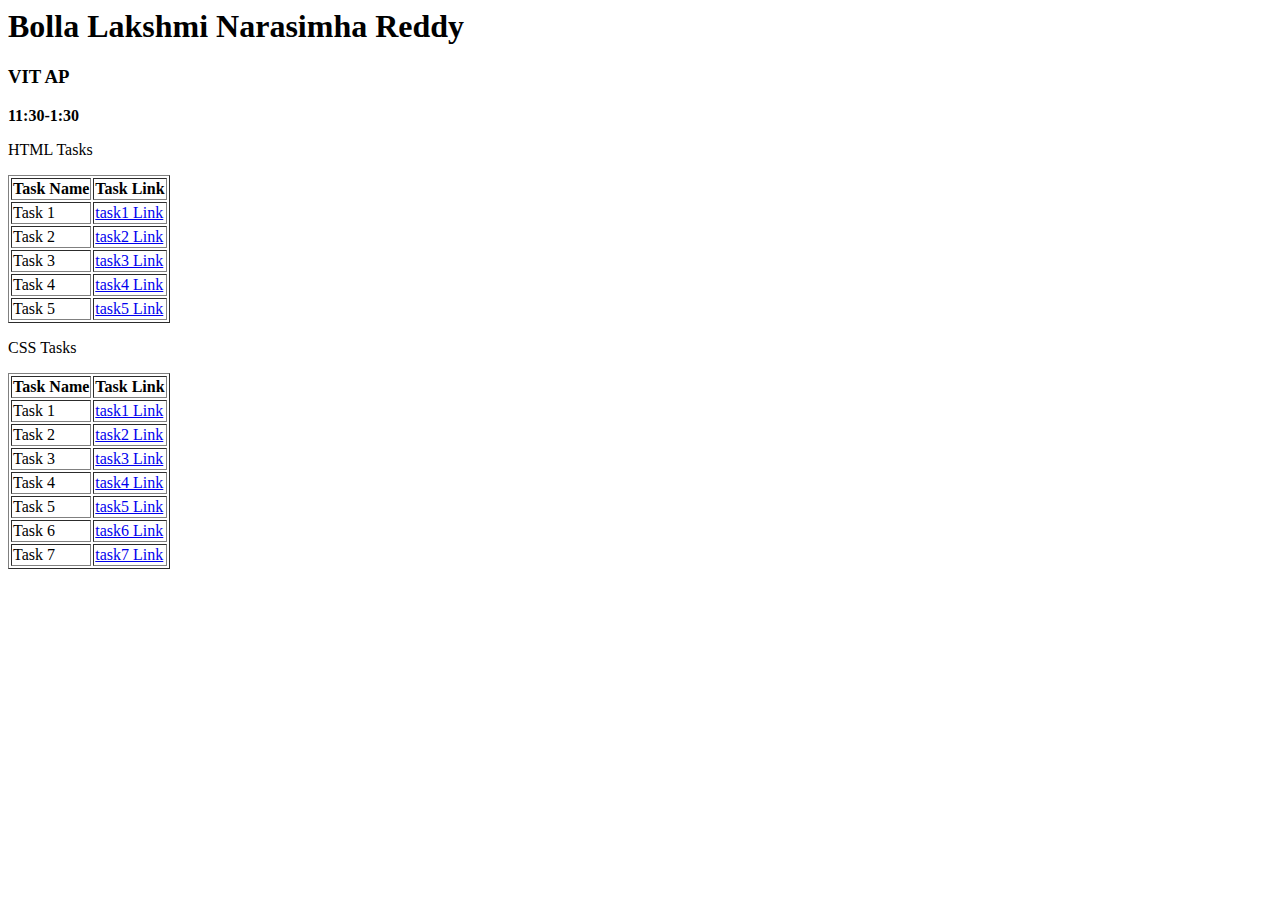
<file: internship/index.html>
<html lang="en">

<head>
    <meta charset="UTF-8">
    <meta name="viewport" content="width=device-width, initial-scale=1.0">
    <title>Mern stack Tasks</title>
</head>

<body>
    <h1>Bolla Lakshmi Narasimha Reddy</h1>
    <h3>VIT AP</h3>
    <p><b>11:30-1:30</b></p>
    <p>HTML Tasks</p>
    <table border="1px">
        <tr>
            <th>Task Name</th>
            <th>Task Link</th>
        </tr>
        <tr>
            <td>Task 1</td>
            <td><a href="/training/internship/day1 html/task1.html">task1 Link </a></td>
        </tr>
        <tr>
            <td>Task 2</td>
            <td><a href="/training/internship/day1 html/task2.html">task2 Link</a></td>
        </tr>
        <tr>
            <td>Task 3</td>
            <td><a href="/training/internship/day1 html/task3.html">task3 Link</a></td>
        </tr>
        <tr>
            <td>Task 4</td>
            <td><a href="/training/internship/day1 html/task4.html">task4 Link</a></td>
        </tr>
        <tr>
            <td>Task 5</td>
            <td><a href="/training/internship/day1 html/task5.html">task5 Link</a></td>
        </tr>
    </table>


    <p>CSS Tasks</p>
    <table border="1px">
        <tr>
            <th>Task Name</th>
            <th>Task Link</th>
        </tr>
        <tr>
            <td>Task 1</td>
            <td><a href="/training/internship/day2 css/task1.html">task1 Link </a></td>
        </tr>
        <tr>
            <td>Task 2</td>
            <td><a href="/training/internship/day2 css/task2.html">task2 Link</a></td>
        </tr>
        <tr>
            <td>Task 3</td>
            <td><a href="/training/internship/day2 css/task3.html">task3 Link</a></td>
        </tr>
        <tr>
            <td>Task 4</td>
            <td><a href="/training/internship/day2 css/task4.html">task4 Link</a></td>
        </tr>
        <tr>
            <td>Task 5</td>
            <td><a href="/training/internship/day2 css/task5.html">task5 Link</a></td>
        </tr>
        <tr>
            <td>Task 6</td>
            <td><a href="/training/internship/day2 css/task6.html">task6 Link</a></td>
        </tr>
        <tr>
            <td>Task 7</td>
            <td><a href="/training/internship/day2 css/task-7.html">task7 Link</a></td>
        </tr>
    </table>
</body>

</html>
</file>
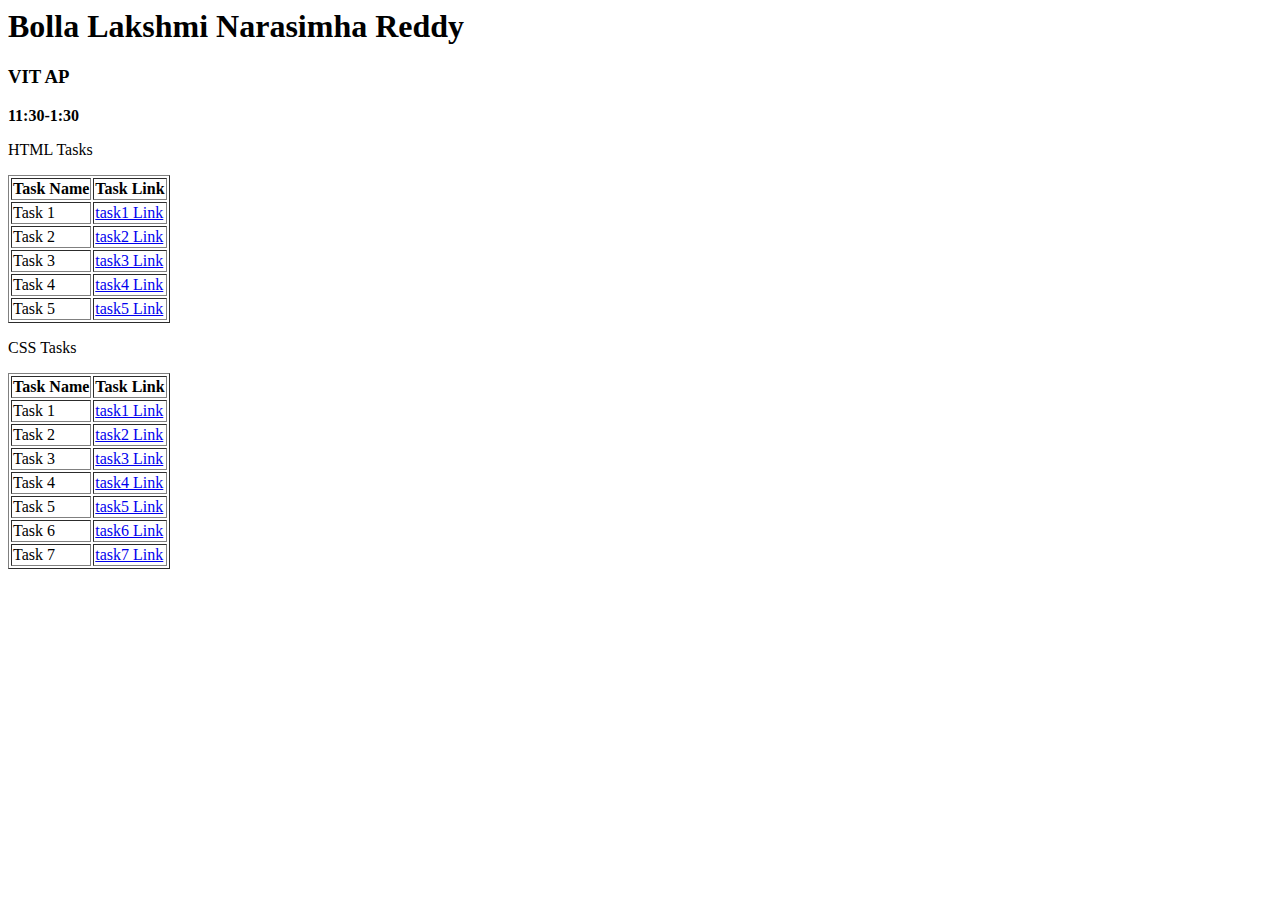
<file: internship/day1 html/index.html>
<html lang="en">

<head>
    <meta charset="UTF-8">
    <meta name="viewport" content="width=device-width, initial-scale=1.0">
    <title>Mern stack Tasks</title>
</head>

<body>
    <h1>Bolla Lakshmi Narasimha Reddy</h1>
    <h3>VIT AP</h3>
    <p><b>11:30-1:30</b></p>
    <p>HTML Tasks</p>
    <table border="1px">
        <tr>
            <th>Task Name</th>
            <th>Task Link</th>
        </tr>
        <tr>
            <td>Task 1</td>
            <td><a href="/training/internship/day1 html/task1.html">task1 Link </a></td>
        </tr>
        <tr>
            <td>Task 2</td>
            <td><a href="/training/internship/day1 html/task2.html">task2 Link</a></td>
        </tr>
        <tr>
            <td>Task 3</td>
            <td><a href="/training/internship/day1 html/task3.html">task3 Link</a></td>
        </tr>
        <tr>
            <td>Task 4</td>
            <td><a href="/training/internship/day1 html/task4.html">task4 Link</a></td>
        </tr>
        <tr>
            <td>Task 5</td>
            <td><a href="/training/internship/day1 html/task5.html">task5 Link</a></td>
        </tr>
    </table>


    <p>CSS Tasks</p>
    <table border="1px">
        <tr>
            <th>Task Name</th>
            <th>Task Link</th>
        </tr>
        <tr>
            <td>Task 1</td>
            <td><a href="/training/internship/day2 css/task1.html">task1 Link </a></td>
        </tr>
        <tr>
            <td>Task 2</td>
            <td><a href="/training/internship/day2 css/task2.html">task2 Link</a></td>
        </tr>
        <tr>
            <td>Task 3</td>
            <td><a href="/training/internship/day2 css/task3.html">task3 Link</a></td>
        </tr>
        <tr>
            <td>Task 4</td>
            <td><a href="/training/internship/day2 css/task4.html">task4 Link</a></td>
        </tr>
        <tr>
            <td>Task 5</td>
            <td><a href="/training/internship/day2 css/task5.html">task5 Link</a></td>
        </tr>
        <tr>
            <td>Task 6</td>
            <td><a href="/training/internship/day2 css/task6.html">task6 Link</a></td>
        </tr>
        <tr>
            <td>Task 7</td>
            <td><a href="/training/internship/day2 css/task-7.html">task7 Link</a></td>
        </tr>
    </table>
</body>

</html>
</file>
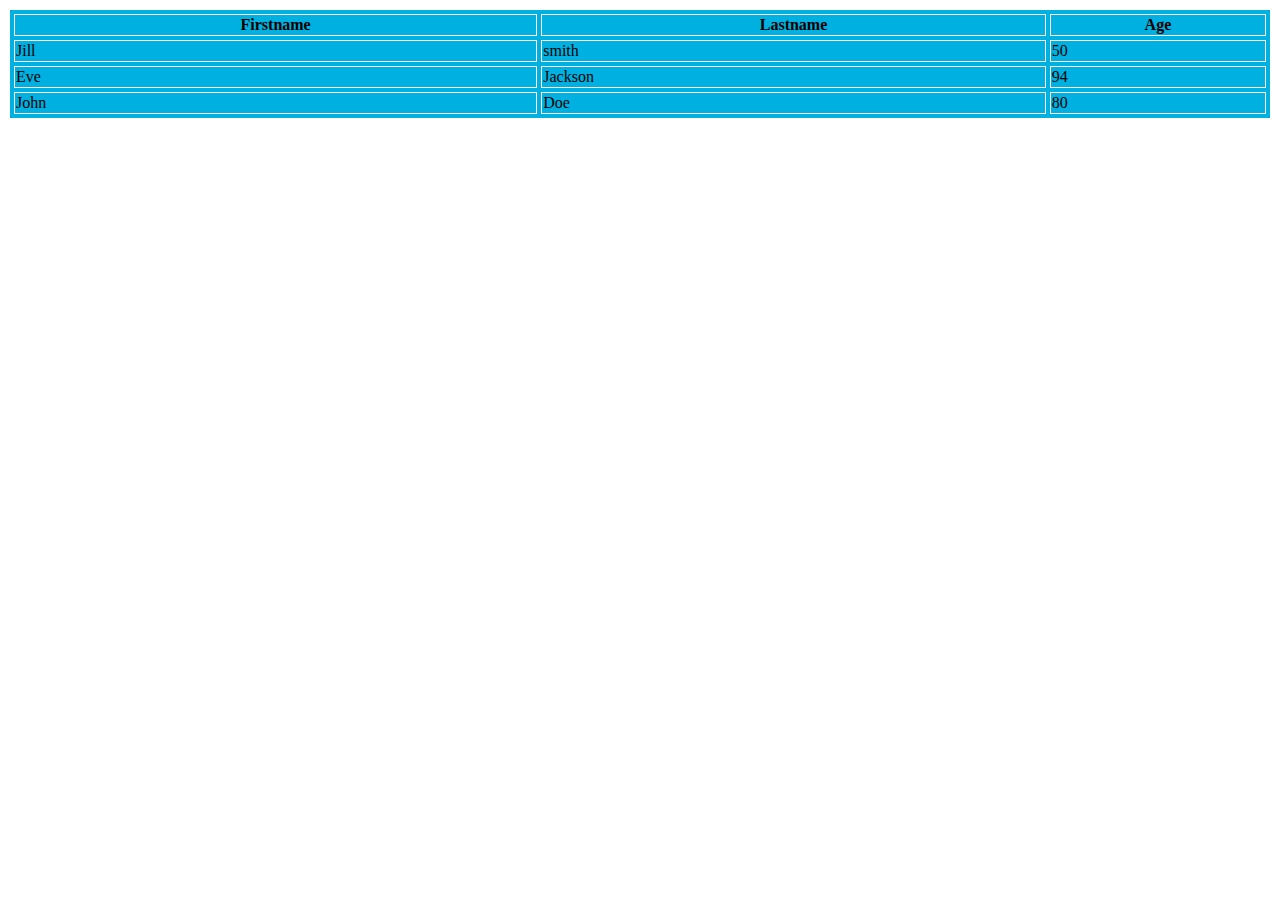
<file: internship/day1 html/task1.html>
<html lang="en">

<head>
    <meta charset="UTF-8">
    <meta name="viewport" content="width=device-width, initial-scale=1.0">
    <title>Task 1</title>
</head>

<body>
    <table border="2px" bgcolor=skyblue; bordercolor="white" border-collapse="collapse" cellspacing="4px" width="100%">
        <tr>
            <th>Firstname</td>
            <th>Lastname</td>
            <th>Age</td>
        </tr>
        <tr>
            <td>Jill</td>
            <td>smith</td>
            <td>50</td>
        </tr>
        <tr>
            <td>Eve</td>
            <td>Jackson</td>
            <td>94</td>
        </tr>
        <tr>
            <td>John</td>
            <td>Doe</td>
            <td>80</td>
        </tr>
    </table>
</body>

</html>
</file>
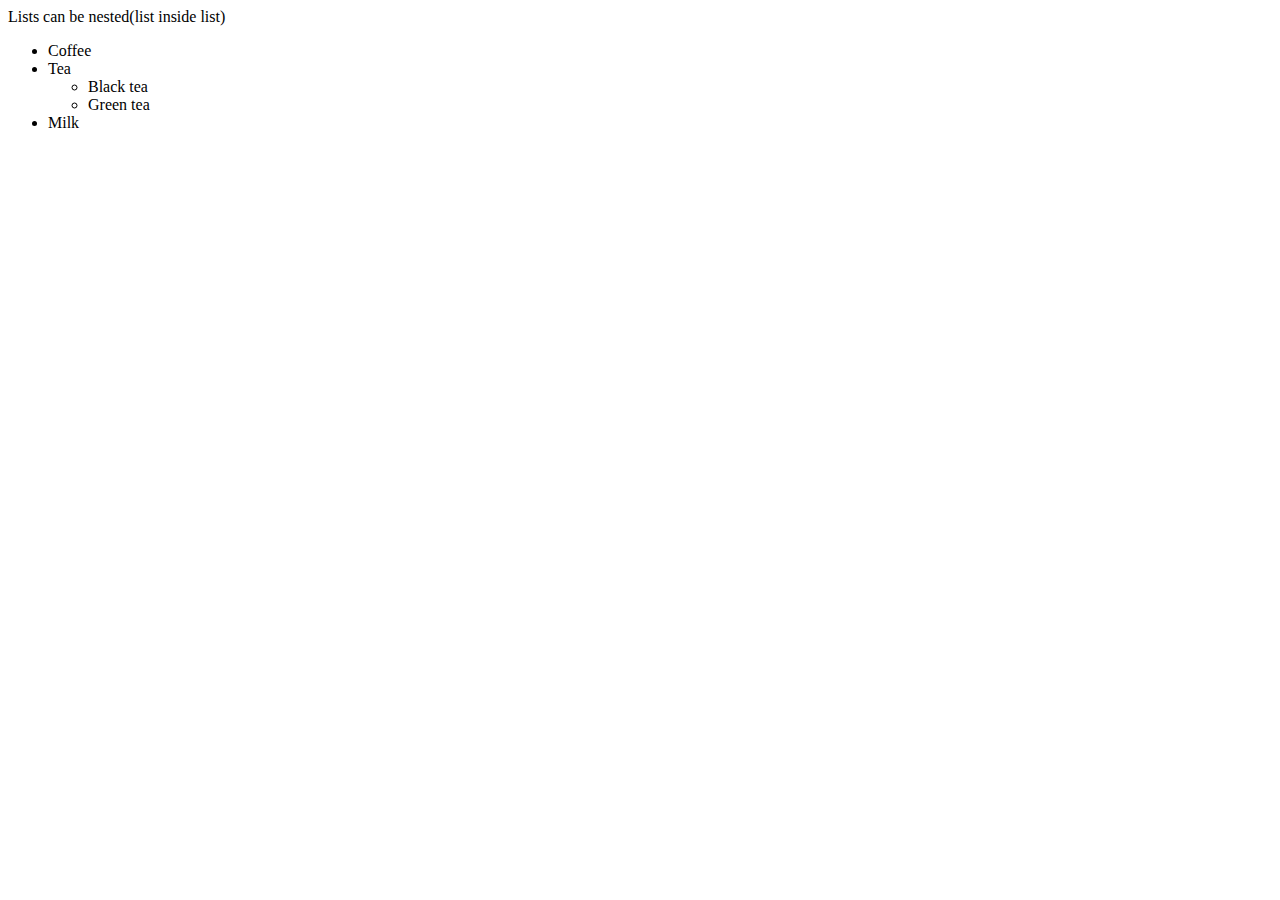
<file: internship/day1 html/task2.html>
<html lang="en">

<head>
    <meta charset="UTF-8">
    <meta name="viewport" content="width=device-width, initial-scale=1.0">
    <title>Document</title>
</head>

<body>
    <div>
        <p>Lists can be nested(list inside list)</p>
        <ul>
            <li>Coffee</li>
            <li>Tea
                <ul type="circle">
                    <li>Black tea</li>
                    <li>Green tea</li>
                </ul>
            </li>
            <li>Milk</li>
        </ul>
    </div>
</body>

</html>
</file>
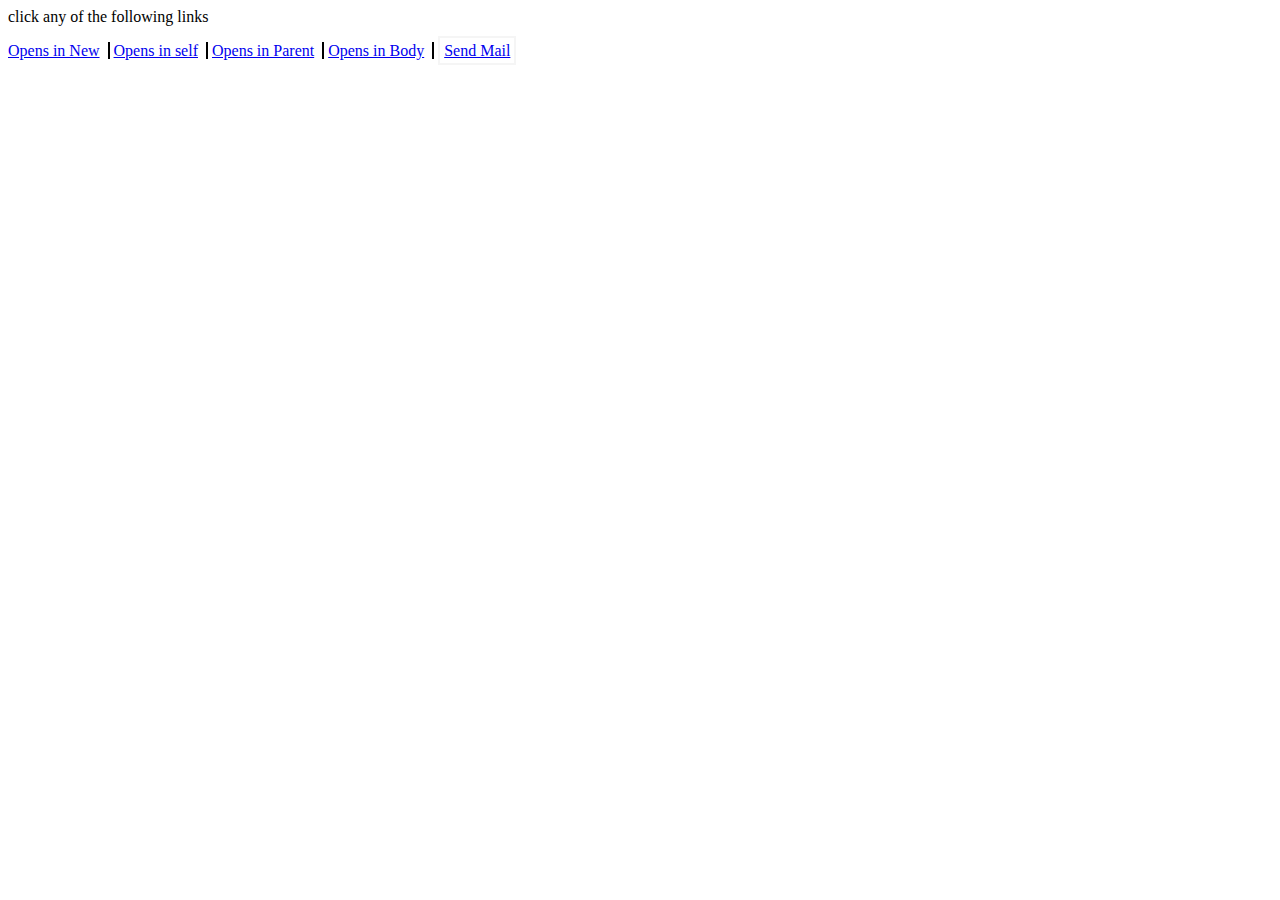
<file: internship/day1 html/task3.html>
<html lang="en">

<head>
    <meta charset="UTF-8">
    <meta name="viewport" content="width=device-width, initial-scale=1.0">
    <title>Document</title>
</head>

<body>
    <div>
        <p>click any of the following links</p>
        <a href="https://www.google.co.in/" target="_blank"
            style="border-right: 2px solid black; padding-right: 8px;">Opens in New</a>
        <a href="https://www.google.co.in/" target="_self"
            style="border-right: 2px solid black; padding-right: 8px;">Opens in self</a>
        <a href="https://www.google.co.in/" target="_parent"
            style="border-right: 2px solid black; padding-right: 8px;">Opens in Parent</a>
        <a href="https://www.google.co.in/" target="_body"
            style="border-right: 2px solid black; padding-right: 8px;">Opens in Body</a>
        <a href="mailto:narasimha01@protonmai.com" style="border: 2px solid whitesmoke; padding: 4px; ">Send Mail</a>
    </div>
</body>

</html>
</file>
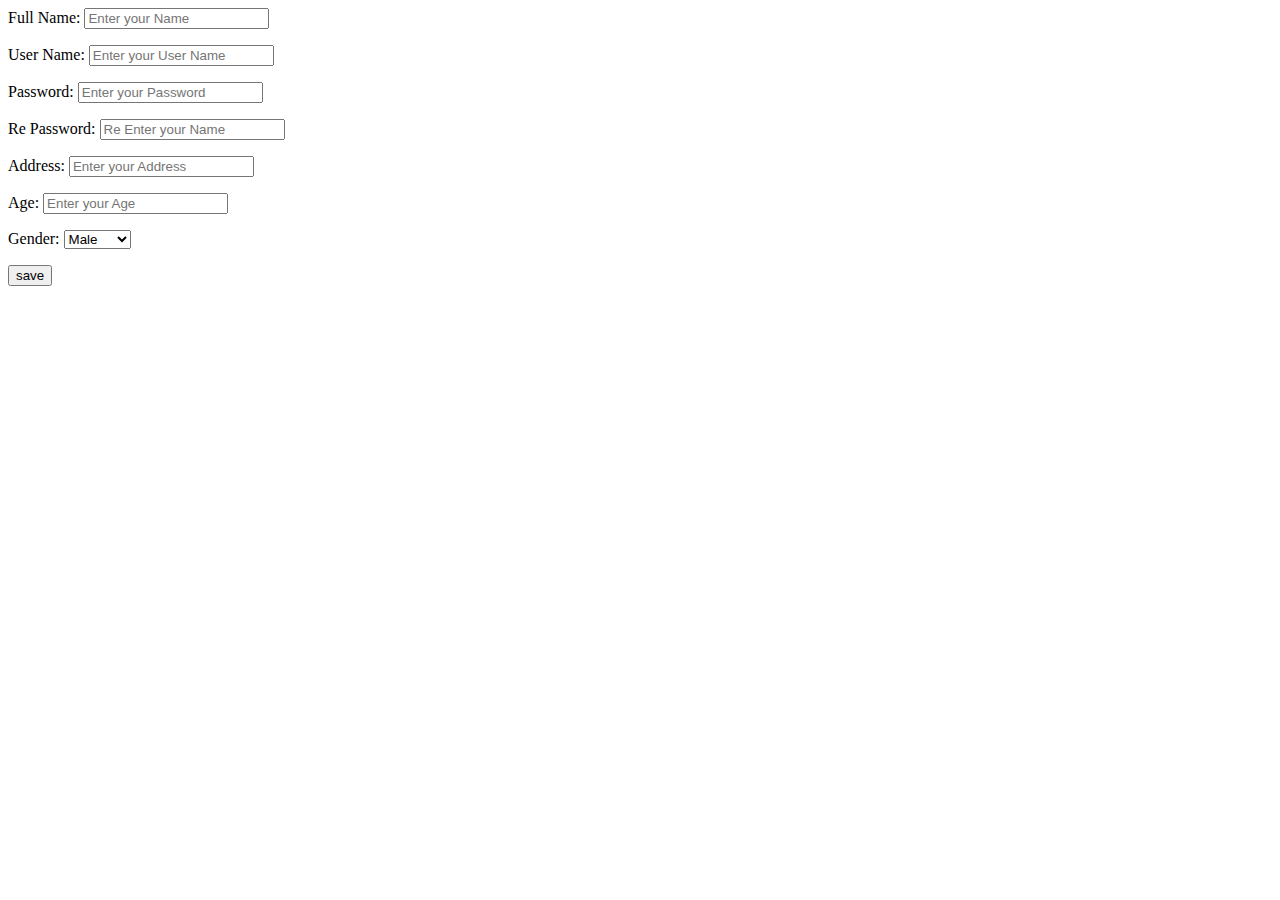
<file: internship/day1 html/task4.html>
<html lang="en">

<head>
    <meta charset="UTF-8">
    <meta name="viewport" content="width=device-width, initial-scale=1.0">
    <title>Document</title>
</head>

<body>
    <form>
        <p> Full Name: <input type="text" placeholder="Enter your Name" required></p>
        <p> User Name: <input type="text" placeholder="Enter your User Name" required>
        </p>
        <p> Password: <input type="password" placeholder="Enter your Password" required>
        </p>
        <p> Re Password: <input type="password" placeholder="Re Enter your Name" required></p>
        <p> Address: <input type="text" placeholder="Enter your Address" required></p>
        <p> Age: <input type="text" placeholder="Enter your Age" required></p>

        <p>Gender: <select>
                <option value="">Male</option>
                <option value="">Female</option>
            </select>
        </p>
        <input type="submit" name="save" value="save">
    </form>
</body>

</html>
</file>
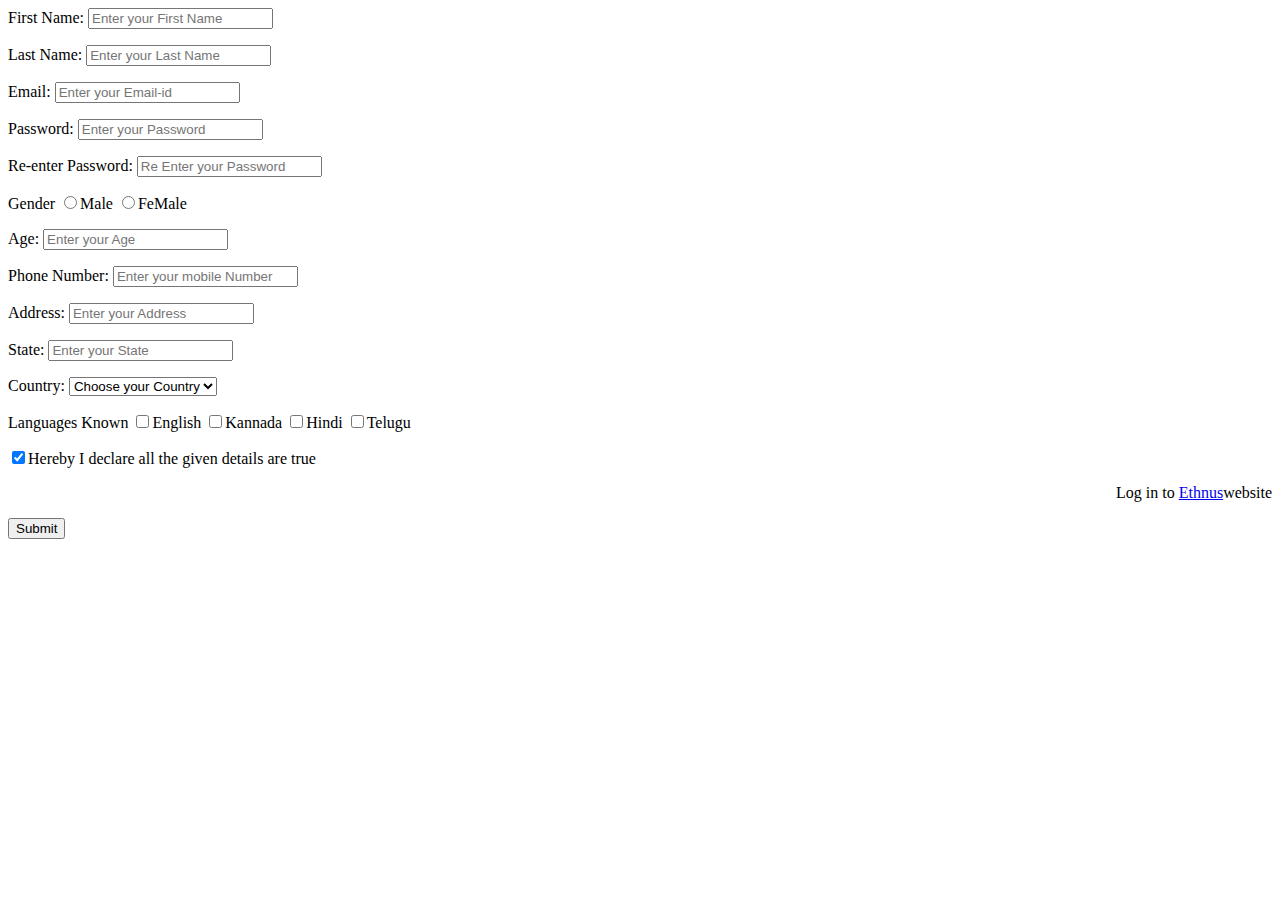
<file: internship/day1 html/task5.html>
<html lang="en">

<head>
    <meta charset="UTF-8">
    <meta name="viewport" content="width=device-width, initial-scale=1.0">
    <title>Document</title>
</head>

<body>
    <form>
        <p> First Name: <input type="text" placeholder="Enter your First Name" required></p>
        <p> Last Name: <input type="text" placeholder="Enter your Last Name" required></p>
        <p> Email: <input type="email" placeholder="Enter your Email-id" required></p>
        <p> Password: <input type="password" placeholder="Enter your Password" required></p>
        <p> Re-enter Password: <input type="password" placeholder="Re Enter your Password" required></p>
        <label>Gender <input type="radio" name="Gender">Male
            <input type="radio" name="Gender">FeMale
        </label>
        <p> Age: <input type="text" placeholder="Enter your Age" required></p>
        <p> Phone Number: <input type="text" placeholder="Enter your mobile Number" required></p>
        <p> Address: <input type="text" placeholder="Enter your Address" required></p>
        <p> State: <input type="text" placeholder="Enter your State" required></p>
        <p>Country: <select>
                <option value="">Choose your Country</option>
                <option value="">uk</option>
                <option value="">India</option>
                <option value="">Usa</option>
                <option value="">Iran</option>
                <option value="">Pakistan</option>
            </select>
        </p>
        <p>Languages Known <input type="checkbox">English
            <input type="checkbox">Kannada
            <input type="checkbox">Hindi
            <input type="checkbox">Telugu
        </p>
        <input type="checkbox" checked>Hereby I declare all the given details are true
        <p style="text-align: end;"> Log in to <a href="https://www.ethnus.com">Ethnus</a>website</p>
        <input type="submit" name="save" required>
    </form>
</body>

</html>
</file>
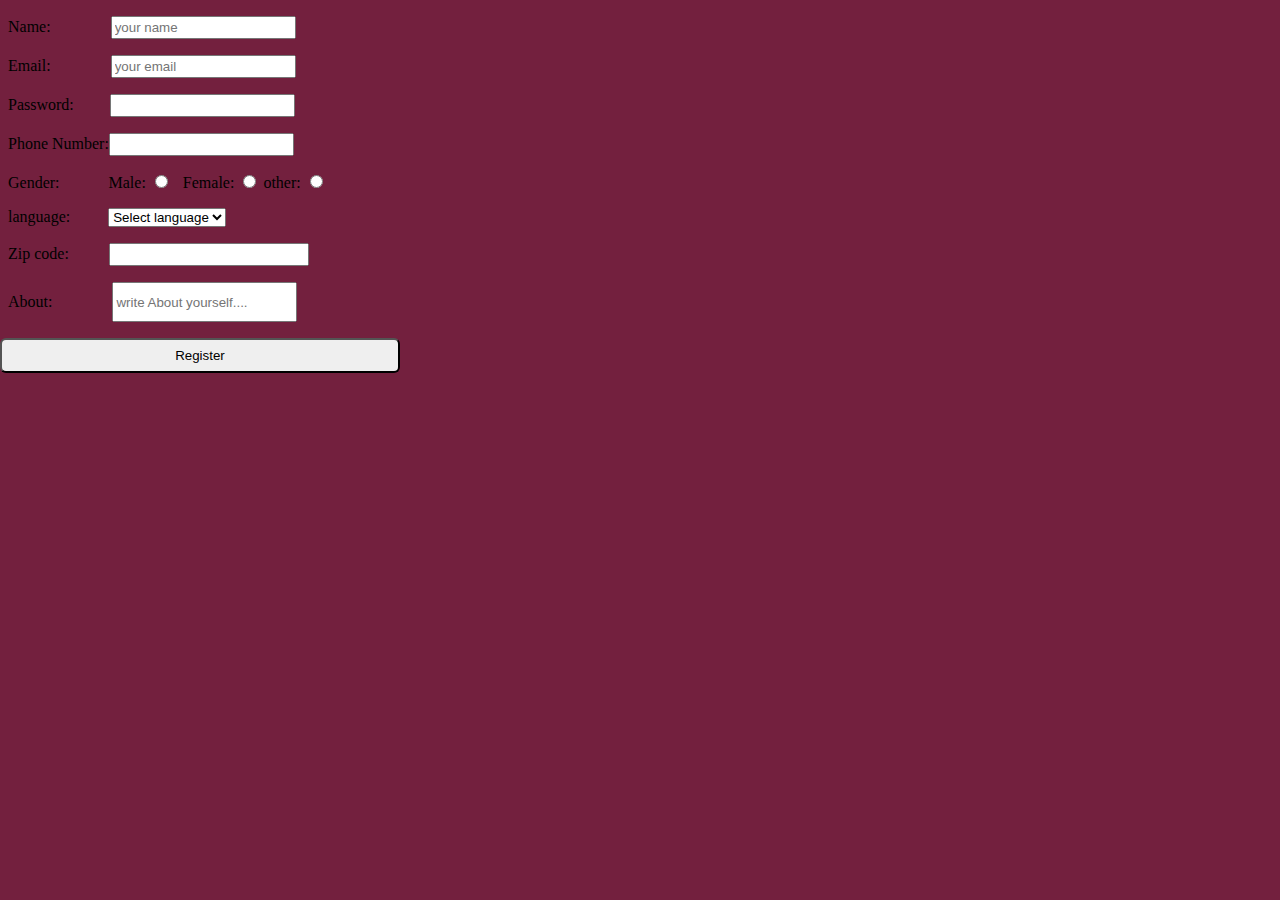
<file: internship/day2 css/task-7.html>
<html lang="en">

<head>
    <meta charset="UTF-8">
    <meta name="viewport" content="width=device-width, initial-scale=1.0">
    <title>Task-7</title>
    <link rel="stylesheet" href="task-7.css">
</head>

<body>
    <div>
        <label for="">Name:<input type="text" placeholder="your name"></label>
        <label for="">Email:<input type="email" placeholder="your email"></label>
        <label for="">Password:<input type="password"></label>
        <label for="">Phone Number:<input type="tel"></label>
        <label>Gender: <label class="rad1">Male: <input type="radio"></label>
            <label class="rad" class="rad">Female: <input type="radio"></label>
            <label class="rad">other: <input type="radio"></label>
        </label>

        <label>language: <select>
                <option value="">Select language</option>
                <option value="">Telugu</option>
                <option value="">Hindi</option>
                <option value="">English</option>
                <option value="">Tamil</option>
                <option value="">Malayalam</option>
            </select>
        </label>

        <label for="">Zip code:<input id="ahen" type="text"></label>

        <label for="">About:<input class="ab" type="text" placeholder="write About yourself...."></label>
        <input type="submit" value="Register">
    </div>
</body>

</html>
</file>
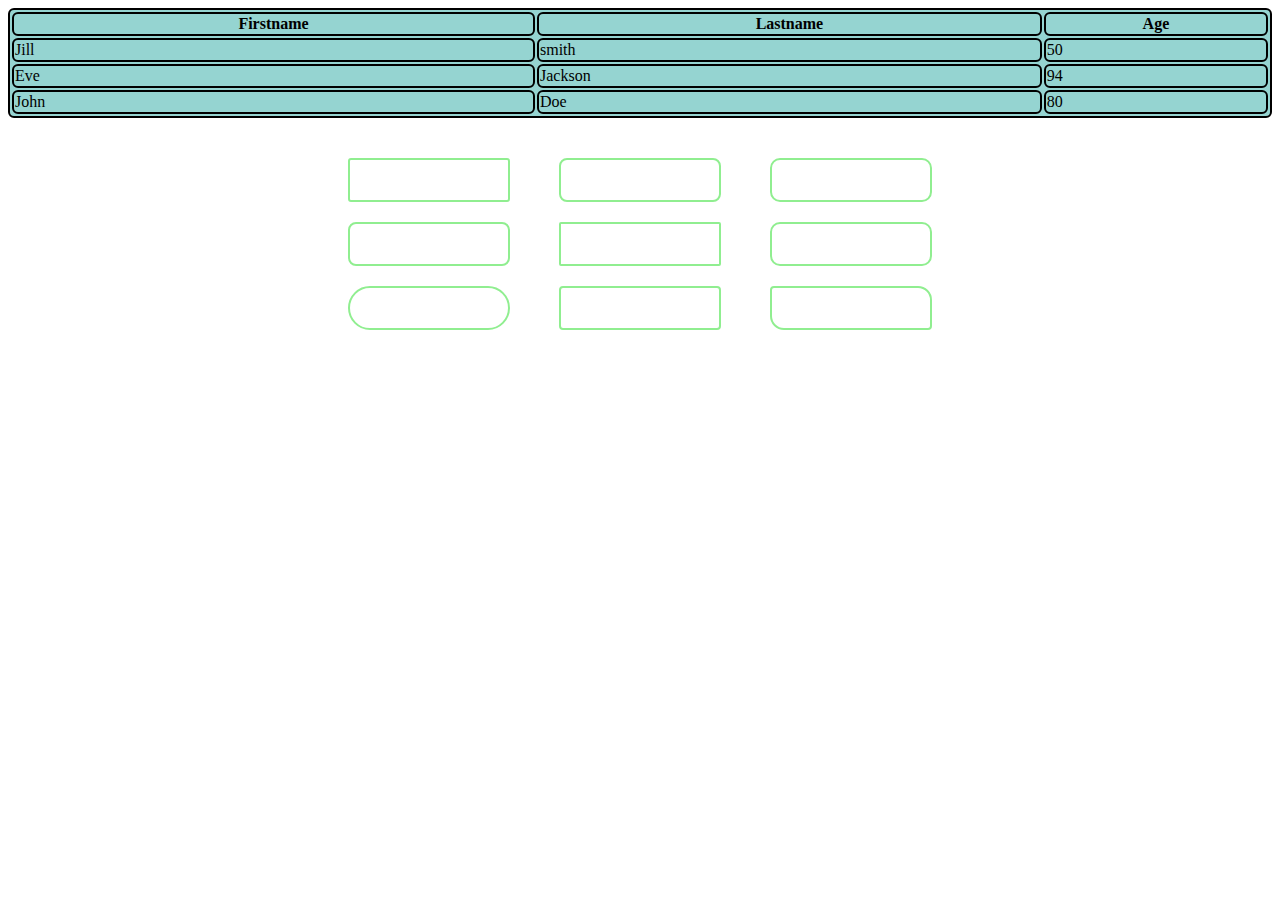
<file: internship/day2 css/task1.html>
<html lang="en">
<head>
    <meta charset="UTF-8">
    <meta name="viewport" content="width=device-width, initial-scale=1.0">
    <title>Task-1</title>
    <link rel="stylesheet" href="task1.css">
</head>
<body>
    <table>
        <tr>
            <th>Firstname</td>
            <th>Lastname</td>
            <th>Age</td>
        </tr>
        <tr>
            <td>Jill</td>
            <td>smith</td>
            <td>50</td>
        </tr>
        <tr>
            <td>Eve</td>
            <td>Jackson</td>
            <td>94</td>
        </tr>
        <tr>
            <td>John</td>
            <td>Doe</td>
            <td>80</td>
        </tr>
    </table>
<div>
    <div class="one"></div>
    <div class="two"></div>
    <div class="three"></div>
    <div class="four"></div>
    <div class="five"></div>
    <div class="six"></div>
    <div class="seven"></div>
    <div class="eight"></div>
    <div class="nine"></div>
</div>

</body>
</html>
</file>
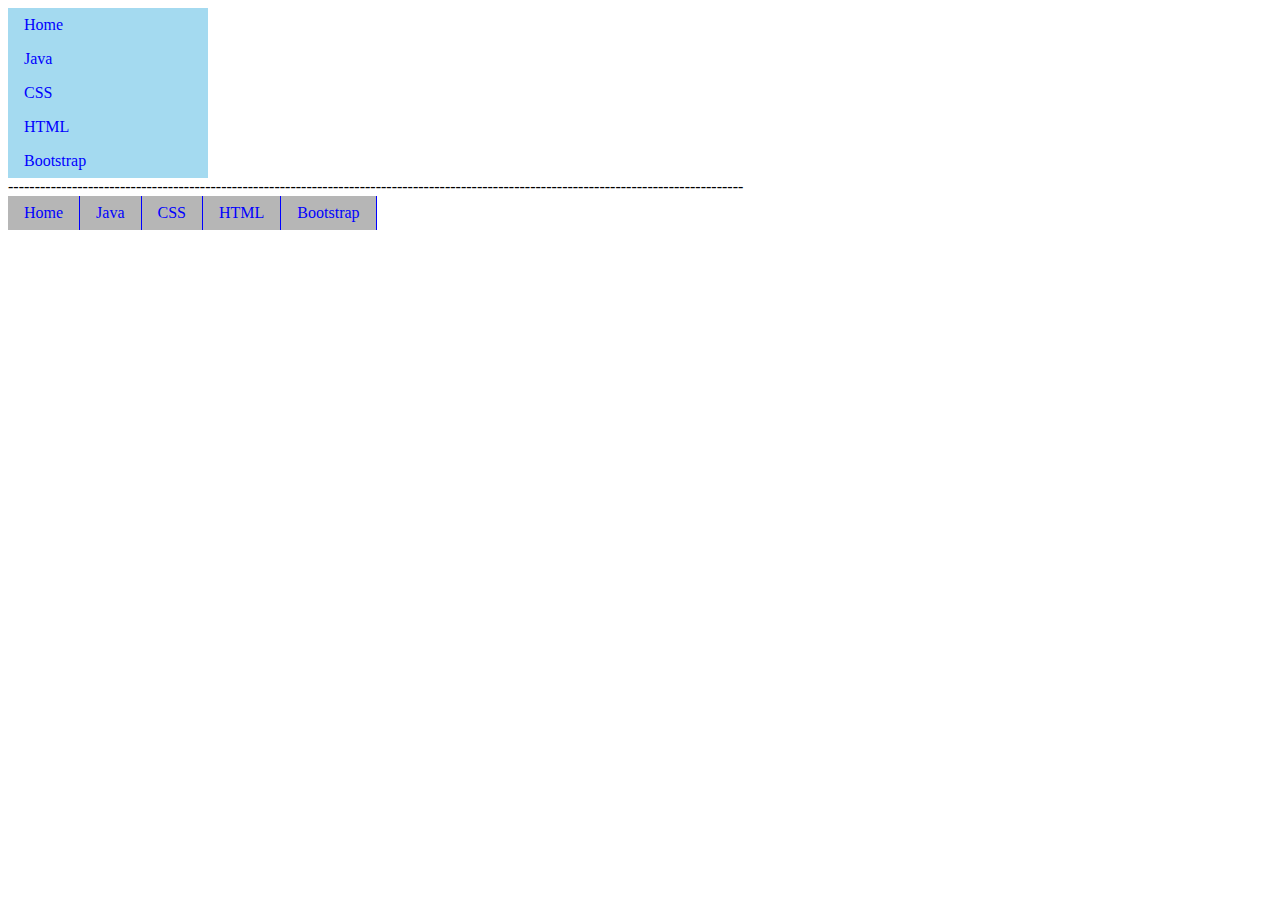
<file: internship/day2 css/task2.html>
<html lang="en">

<head>
    <meta charset="UTF-8">
    <meta name="viewport" content="width=device-width, initial-scale=1.0">
    <title>Nav Bar</title>
    <link rel="stylesheet" href="task2.css">
</head>

<body>

    <ul>
        <li><a id="act">Home</a></li>
        <li><a>Java</a></li>
        <li><a>CSS</a></li>
        <li><a>HTML</a></li>
        <li><a>Bootstrap</a></li>
    </ul>

    <div style="width: 100%;">
        ------------------------------------------------------------------------------------------------------------------------------------------
    </div>

    <ul class="nav">
        <li class="in"><a id="act">Home</a></li>
        <li class="in"><a>Java</a></li>
        <li class="in"><a>CSS</a></li>
        <li class="in"><a>HTML</a></li>
        <li class="in"><a>Bootstrap</a></li>
    </ul>
</body>

</html>
</file>
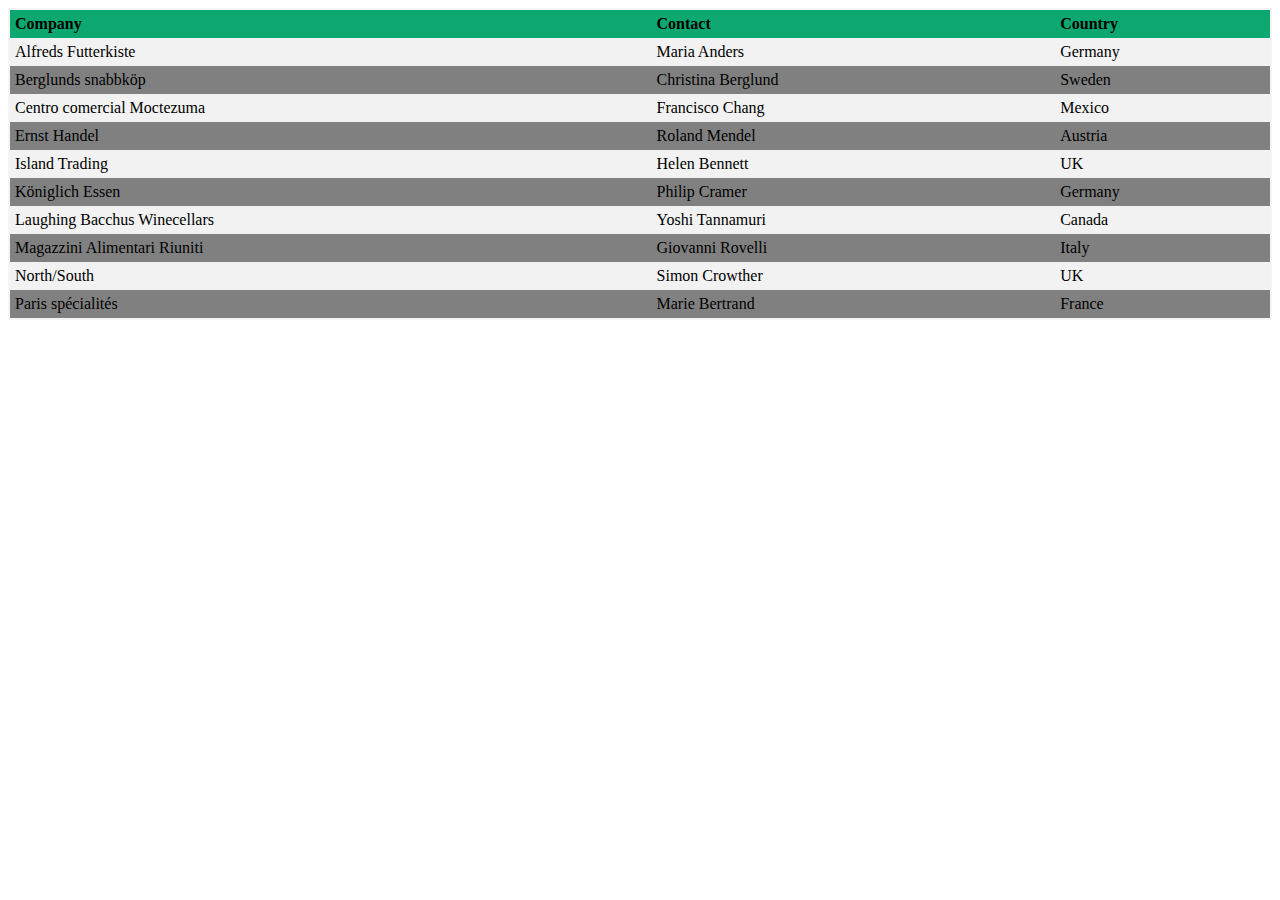
<file: internship/day2 css/task3.html>
<html lang="en">
<head>
    <meta charset="UTF-8">
    <meta name="viewport" content="width=device-width, initial-scale=1.0">
    <title>Task-3</title>
    <link rel="stylesheet" href="task3.css">
</head>
<body>
    <table class="Table">
    <tr>
      <th>Company</th>
      <th>Contact</th>
      <th>Country</th>
    </tr>
    <tr>
      <td>Alfreds Futterkiste</td>
      <td>Maria Anders</td>
      <td>Germany</td>
    </tr>
    <tr>
      <td>Berglunds snabbköp</td>
      <td>Christina Berglund</td>
      <td>Sweden</td>
    </tr>
    <tr>
      <td>Centro comercial Moctezuma</td>
      <td>Francisco Chang</td>
      <td>Mexico</td>
    </tr>
    <tr>
      <td>Ernst Handel</td>
      <td>Roland Mendel</td>
      <td>Austria</td>
    </tr>
    <tr>
      <td>Island Trading</td>
      <td>Helen Bennett</td>
      <td>UK</td>
    </tr>
    <tr>
      <td>Königlich Essen</td>
      <td>Philip Cramer</td>
      <td>Germany</td>
    </tr>
    <tr>
      <td>Laughing Bacchus Winecellars</td>
      <td>Yoshi Tannamuri</td>
      <td>Canada</td>
    </tr>
    <tr>
      <td>Magazzini Alimentari Riuniti</td>
      <td>Giovanni Rovelli</td>
      <td>Italy</td>
    </tr>
    <tr>
      <td>North/South</td>
      <td>Simon Crowther</td>
      <td>UK</td>
    </tr>
    <tr>
      <td>Paris spécialités</td>
      <td>Marie Bertrand</td>
      <td>France</td>
    </tr>
  </table>
</body>
</html>
</file>
<file: internship/day2 css/task4.html>
<html lang="en">
<head>
    <meta charset="UTF-8">
    <meta name="viewport" content="width=device-width, initial-scale=1.0">
    <title>Hover Nav</title>
    <link rel="stylesheet" href="task4.css">
</head>
<body>
    <nav>
        <div class="one"></div>
        <div class="two"></div>
        <div class="three"> </div>
        <div class="four"></div>
    </nav>
</body>
</html>
</file>
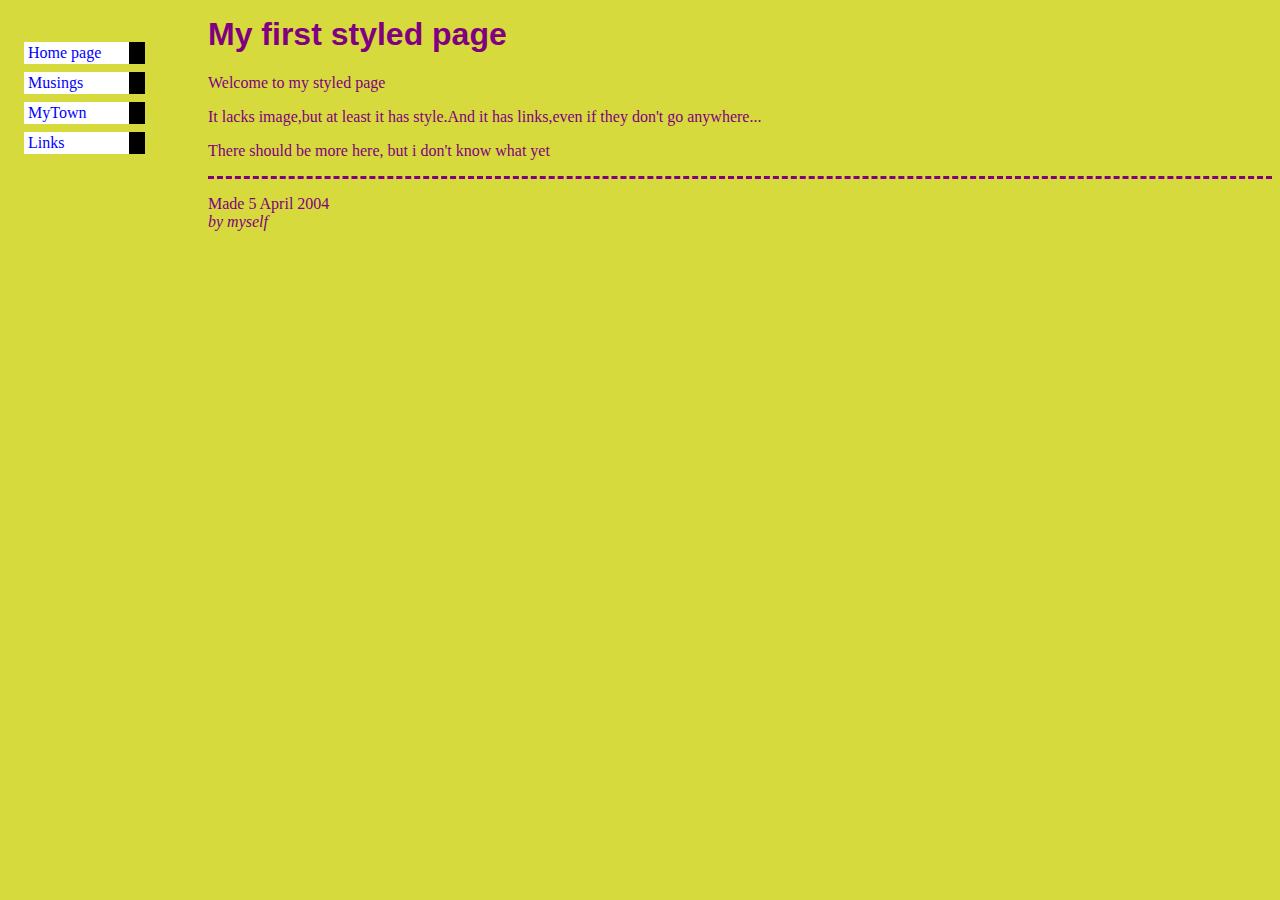
<file: internship/day2 css/task5.html>
<html lang="en">

<head>
    <meta charset="UTF-8">
    <meta name="viewport" content="width=device-width, initial-scale=1.0">
    <title>styled page</title>
    <link rel="stylesheet" href="task5.css">
</head>

<body>
    <div>
        <nav class="nav">
            <ul>
                <li><a>Home page</a></li>
                <li><a>Musings</a></li>
                <li><a>MyTown</a></li>
                <li><a>Links</a></li>
            </ul>
        </nav>

        <div class="style">
            <h1>My first styled page</h1>
            <p>Welcome to my styled page</p>
            <p>It lacks image,but at least it has style.And it has links,even if they don't go anywhere...</p>
            <p>There should be more here, but i don't know what yet</p>
        </div>

        <div class="style1">
            <p>Made 5 April 2004 <br><i>by myself</i></p>
        </div>
    </div>
</body>

</html>
</file>
<file: internship/day2 css/task-7.css>
body {
    background-color: #73203E;
    display: block;
    margin-left: auto;
    margin-right: auto;
}


div {
    display: flex;
    flex-direction: column;


}

label {
    padding: 8px;

}

.rad {
    padding: 0px;
    margin: 0px;
}

input {
    padding: 2px;
}

input[type="submit"] {
    padding: 8px;
    margin-top: 8px;
    width: 400px;
    border-radius: 6px;
}

.num {
    margin-left: 0px;
}

input[type="text"] {
    margin-left: 60px;
}

input[type="email"] {
    margin-left: 60px;
}

input[type="password"] {
    margin-left: 36px;
}

.rad1 {
    margin-left: 37px;
}

select {
    margin-left: 34px;
}

.ab {
    height: 40px;
}

#ahen {
    margin-left: 40px;
    width: 200px;
}
</file>
<file: internship/day2 css/task1.css>
table,th,td{
    background-color: #95D4D1;
    border: 2px solid black;
    border-radius: 6px;
}
table{
    width: 100%;
}
th{
    text-align: center;
}
td{
    text-align: left;
}

/*--------------------------------------------------*/
div{
    width: 50%;
    display: flex;
    flex-wrap:wrap;
    flex: 0 0 25%;
    margin-left: auto;
    margin-right: auto;
    margin-top: 20px;
}


.one{
    width: 60px;
    height: 40px;
    border: 2px solid lightgreen;
    border-radius: 3px;
}
.two{
    width: 60px;
    height: 40px;
    border: 2px solid lightgreen;
    border-radius: 8px;
}
.three{
    width: 60px;
    height: 40px;
    border: 2px solid lightgreen;
    border-radius: 10px;
}
.four{
    width: 60px;
    height: 40px;
    border: 2px solid lightgreen;
    border-radius: 8px;
}
.five{
    width: 60px;
    height: 40px;
    border: 2px solid lightgreen;
    border-radius: 2px;
}
.six{
    width: 60px;
    height: 40px;
    border: 2px solid lightgreen;
    border-radius: 10px;
}
.seven{
    border: 2px solid lightgreen;
    border-radius: 100px;
}
.eight{
    width: 60px;
    height: 40px;
    border: 2px solid lightgreen;
    border-radius: 4px;
}
.nine{
    width: 60px;
    height: 40px;
    border: 2px solid lightgreen;
   border-radius: 4px 14px;
}
</file>
<file: internship/day2 css/task2.css>
ul {
    list-style-type: none;
    margin: 0;
    padding: 0;
    width: 200px;
    background-color: rgba(135, 207, 235, 0.762);
  }
  li,a{
    padding: 8px;
    color:blue;
  }

  li:hover{
    background-color: orange;
  }
  a:hover{
    color:white;
  }

.nav{
    display: flex;
    flex-direction: row;
    width: 368px;
    padding: 0px;
    margin: 0px;
    list-style: none;
    background-color:rgba(128, 128, 128, 0.575);
}

.in{
    padding: 8px;
    color: blue;
    border-right: 1px solid;
}

.in:hover{
    background-color: grey;
}
</file>
<file: internship/day2 css/task3.css>
Table{
    border-collapse: collapse;
    border: 2px solid whitesmoke;

    width: 100%;
}

Table th{
    text-align: left;
    background-color:#04aa6dee;
}
th,tr,td:hover{
    background-color: grey;
}
Table tr:nth-child(even){
    background-color: #f2f2f2;
}

th , td{
    padding: 5px;
}
</file>
<file: internship/day2 css/task4.css>
body{
    border: 2px solid black;
}
nav{
    margin: 0px;
    padding: 0px;
    display: flex;
    flex-direction: column;
    height: 100%;
}
.one{
    width: 40px;
    height: 40px;
    background-color: green;
    margin-bottom: 10px;
    margin-top: 10px;
    border-radius: 0px 4px 4px 0px;
}

.two{
    width: 40px;
    height: 40px;
    background-color: skyblue;
    margin-bottom: 10px;
    border-radius: 0px 4px 4px 0px;
}

.three{
    width: 40px;
    height: 40px;
    background-color: orangered;
    margin-bottom: 10px;
    border-radius: 0px 4px 4px 0px;
}
.four{
    width: 40px;
    height: 40px;
    background-color:gray;
    border-radius: 0px 4px 4px 0px;

}
.one:hover{
    height: 80px;
    width: 50%;
}

.two:hover{
    height: 80px;
    width: 50%;
}

.three:hover{
    height: 80px;
    width: 50%;
}


.four:hover{
    height: 80px;
    width: 50%;
}
</file>
<file: internship/day2 css/task5.css>
body {
    background-color: #d7da3d;
    font-family: Georgia, 'Times New Roman', Times, serif;
}

h1 {
    font-family: sans-serif;
}

.nav {
    position: absolute;
    top: 16px;
    left: 16px;
}

ul {
    display: inline;
    list-style: none;
}

li {
    background-color: white;
    margin: 8px;
    padding-left: 4px;
    padding-right: 28px;
    padding-top: 2px;
    padding-bottom: 2px;
    border-right: 16px solid black;
    color: blue;
}

.style {
    margin-left: 200px;
    margin-top: 16px;
    color: purple;
    border-bottom: 3px dashed purple;
}

.style1 {
    margin-left: 200px;
    margin-top: 16px;
    color: purple;
}

a:visited {
    color: blue;
}
</file>
